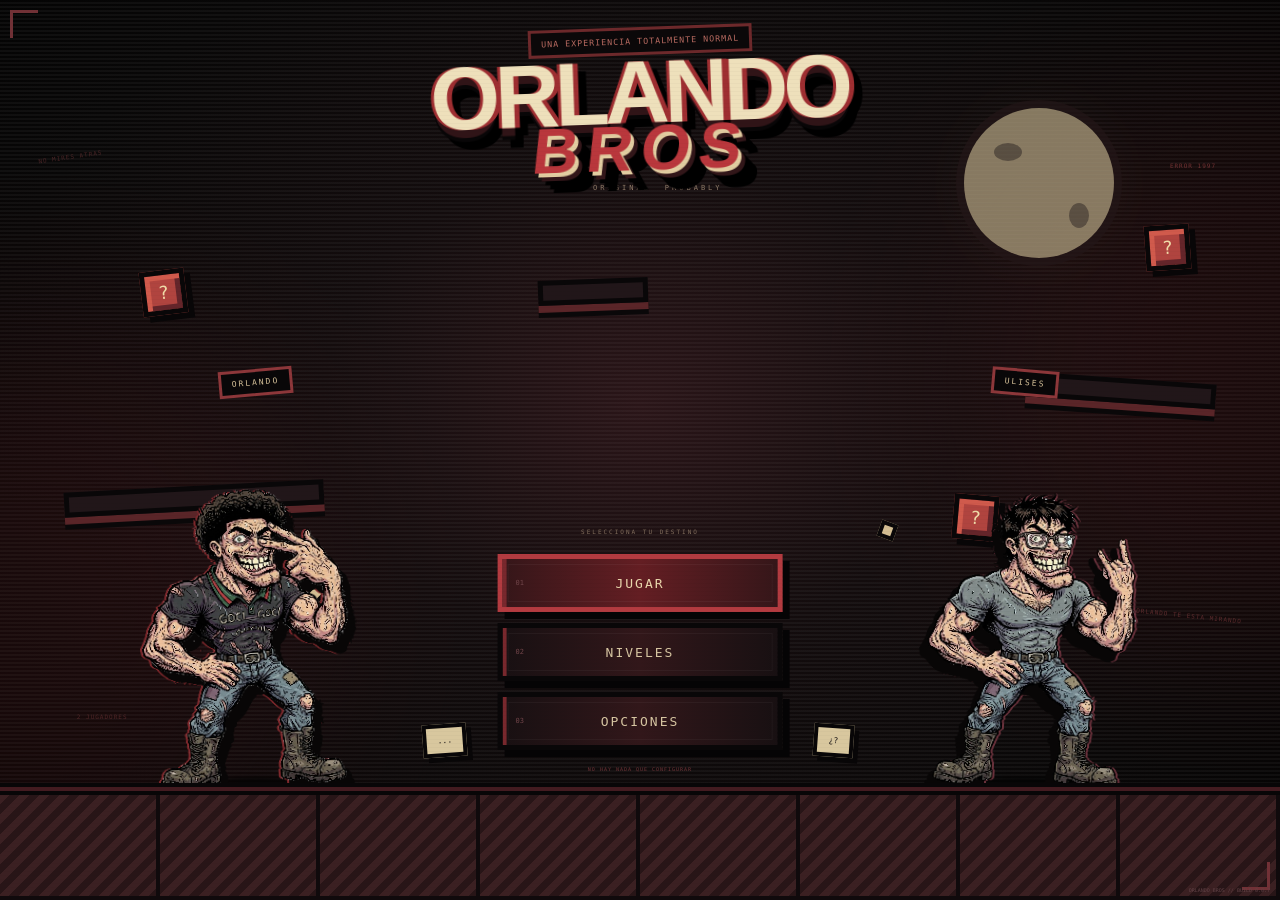
<file: index.html>
<!DOCTYPE html>
<html lang="es">
<head>
    <meta charset="UTF-8">

    <meta
        name="viewport"
        content="width=device-width, initial-scale=1.0, maximum-scale=1.0, user-scalable=no"
    >

    <meta name="theme-color" content="#080707">

    <title>ORLANDO BROS</title>

    <link rel="stylesheet" href="styles/menu.css">
</head>

<body>

<main class="menu">

    <!-- =====================================================
         FONDO
    ====================================================== -->

    <div class="background">

        <div class="noise"></div>

        <div class="red-glow glow-left"></div>
        <div class="red-glow glow-right"></div>

        <div class="moon"></div>

        <div class="background-platform platform-one"></div>
        <div class="background-platform platform-two"></div>
        <div class="background-platform platform-three"></div>

        <div class="floating-block block-a">?</div>
        <div class="floating-block block-b">?</div>
        <div class="floating-block block-c">?</div>

    </div>


    <!-- =====================================================
         TEXTOS PERDIDOS
    ====================================================== -->

    <div class="strange-text text-one">
        NO MIRES ATRAS
    </div>

    <div class="strange-text text-two">
        ORLANDO TE ESTA MIRANDO
    </div>

    <div class="strange-text text-three">
        2 JUGADORES
    </div>

    <div class="strange-text text-four">
        ERROR 1997
    </div>


    <!-- =====================================================
         LOGO
    ====================================================== -->

    <header class="logo-container">

        <div class="logo-warning">
            UNA EXPERIENCIA TOTALMENTE NORMAL
        </div>

        <h1 class="logo">

            <span class="logo-top">
                ORLANDO
            </span>

            <span class="logo-bottom">
                BROS
            </span>

        </h1>

        <div class="logo-under">
            <span>THE</span>
            <span>ORIGINAL</span>
            <span>PROBABLY</span>
        </div>

    </header>


    <!-- =====================================================
         ESCENARIO
    ====================================================== -->

    <section class="menu-stage">


        <!-- ORLANDO -->

        <div class="character-slot orlando-slot">

            <div class="character-label">
                ORLANDO
            </div>

            <div class="character-glitch"></div>

            <div class="sprite-wrapper orlando-wrapper">

                <img
                    class="character-sprite orlando-sprite"
                    src="assets/images/orlando.png"
                    alt="Orlando"
                >

            </div>

            <div class="character-shadow"></div>

            <div class="character-message">
                <span>...</span>
            </div>

        </div>


        <!-- =================================================
             MENU
        ================================================== -->

        <nav class="main-menu">

            <div class="menu-top-text">
                SELECCIONA TU DESTINO
            </div>

            <button
                class="menu-button play"
                onclick="location.href='game/init.html'"
            >
                <span class="button-number">01</span>
                <span class="button-text">JUGAR</span>
                <span class="button-symbol">▶</span>
            </button>


            <button class="menu-button">

                <span class="button-number">02</span>
                <span class="button-text">NIVELES</span>
                <span class="button-symbol">▶</span>

            </button>


            <button class="menu-button">

                <span class="button-number">03</span>
                <span class="button-text">OPCIONES</span>
                <span class="button-symbol">▶</span>

            </button>


            <div class="menu-bottom-warning">
                NO HAY NADA QUE CONFIGURAR
            </div>

        </nav>


        <!-- ULISES -->

        <div class="character-slot ulises-slot">

            <div class="character-label">
                ULISES
            </div>

            <div class="character-glitch"></div>

            <div class="sprite-wrapper ulises-wrapper">

                <img
                    class="character-sprite ulises-sprite"
                    src="assets/images/ulises.png"
                    alt="Ulises"
                >

            </div>

            <div class="character-shadow"></div>

            <div class="character-message">
                <span>¿?</span>
            </div>

        </div>

    </section>


    <!-- =====================================================
         SUELO
    ====================================================== -->

    <div class="ground">

        <div class="ground-top"></div>

        <div class="ground-body">

            <span></span>
            <span></span>
            <span></span>
            <span></span>
            <span></span>
            <span></span>
            <span></span>
            <span></span>

        </div>

    </div>


    <!-- =====================================================
         DECORACION
    ====================================================== -->

    <div class="pixel-object object-one"></div>
    <div class="pixel-object object-two"></div>

    <div class="screen-corner corner-top"></div>
    <div class="screen-corner corner-bottom"></div>

    <div class="scanlines"></div>

    <div class="version">
        ORLANDO BROS // BUILD 0.0.7
    </div>

</main>

</body>
</html>
</file>
<file: styles/menu.css>
* {
    box-sizing: border-box;
    margin: 0;
    padding: 0;
}

html,
body {
    width: 100%;
    height: 100%;
    overflow: hidden;
}

body {
    background: #070606;
    color: #eee;
    font-family: monospace;

    image-rendering: pixelated;
}


/* =========================================================
   MENU GENERAL
========================================================= */

.menu {
    position: relative;

    width: 100vw;
    height: 100vh;

    min-height: 550px;

    overflow: hidden;

    background:
        radial-gradient(
            ellipse at 50% 45%,
            #2a1518 0%,
            #130c0d 35%,
            #080707 72%,
            #030303 100%
        );

    isolation: isolate;
}


/* =========================================================
   FONDO
========================================================= */

.background {
    position: absolute;

    inset: 0;

    z-index: -20;

    overflow: hidden;
}


/* textura */

.noise {
    position: absolute;

    inset: -50%;

    opacity: .08;

    background-image:
        repeating-linear-gradient(
            0deg,
            transparent 0px,
            transparent 2px,
            #fff 3px,
            transparent 4px
        );

    animation: noiseMove .15s steps(2) infinite;
}

@keyframes noiseMove {

    0% {
        transform: translate(0, 0);
    }

    25% {
        transform: translate(-2px, 1px);
    }

    50% {
        transform: translate(1px, -2px);
    }

    75% {
        transform: translate(2px, 2px);
    }

    100% {
        transform: translate(0, 0);
    }
}


/* =========================================================
   RESPLANDOR ROJO
========================================================= */

.red-glow {
    position: absolute;

    width: 45vw;
    height: 45vw;

    max-width: 650px;
    max-height: 650px;

    border-radius: 50%;

    background: #8e2026;

    filter: blur(100px);

    opacity: .13;
}

.glow-left {
    left: -20%;
    top: 35%;
}

.glow-right {
    right: -20%;
    top: 10%;
}


/* =========================================================
   LUNA
========================================================= */

.moon {
    position: absolute;

    width: 150px;
    height: 150px;

    right: 13%;
    top: 12%;

    border-radius: 50%;

    background: #b9a986;

    box-shadow:
        0 0 0 8px #241718,
        0 0 60px rgba(205, 190, 140, .08);

    opacity: .7;
}

.moon::before,
.moon::after {
    content: "";

    position: absolute;

    border-radius: 50%;

    background: #766b58;
}

.moon::before {
    width: 28px;
    height: 18px;

    left: 30px;
    top: 35px;
}

.moon::after {
    width: 20px;
    height: 25px;

    right: 25px;
    bottom: 30px;
}


/* =========================================================
   PLATAFORMAS DEL FONDO
========================================================= */

.background-platform {
    position: absolute;

    height: 25px;

    background: #211619;

    border: 5px solid #090708;

    box-shadow:
        0 7px 0 #5a2528,
        0 12px 0 #0a0809;
}

.platform-one {
    width: 260px;

    left: 5%;
    top: 54%;

    transform: rotate(-3deg);
}

.platform-two {
    width: 190px;

    right: 5%;
    top: 42%;

    transform: rotate(4deg);
}

.platform-three {
    width: 110px;

    left: 42%;
    top: 31%;

    transform: rotate(-2deg);
}


/* =========================================================
   BLOQUES
========================================================= */

.floating-block {
    position: absolute;

    width: 45px;
    height: 45px;

    display: flex;

    align-items: center;
    justify-content: center;

    background: #b0443f;

    border: 5px solid #090708;

    color: #f0dca9;

    font-size: 18px;

    box-shadow:
        inset 5px 5px 0 #d05a4c,
        inset -5px -5px 0 #64252a,
        6px 6px 0 #080607;

    animation: blockFloat 2.5s steps(3) infinite;
}

.block-a {
    left: 11%;
    top: 30%;

    transform: rotate(-7deg);
}

.block-b {
    right: 22%;
    top: 55%;

    transform: rotate(5deg);

    animation-delay: .7s;
}

.block-c {
    right: 7%;
    top: 25%;

    transform: rotate(-4deg);

    animation-delay: 1.2s;
}

@keyframes blockFloat {

    0%,
    100% {
        translate: 0 0;
    }

    50% {
        translate: 0 -7px;
    }
}


/* =========================================================
   LOGO
========================================================= */

.logo-container {
    position: absolute;

    top: 3%;

    left: 50%;

    transform: translateX(-50%);

    width: 100%;

    text-align: center;

    z-index: 20;

    pointer-events: none;
}

.logo-warning {
    display: inline-block;

    padding: 6px 10px;

    background: #0b0809;

    border: 3px solid #6d292b;

    color: #b96b61;

    font-size: clamp(6px, .65vw, 9px);

    transform: rotate(-2deg);

    letter-spacing: 1px;
}

.logo {
    margin-top: 5px;

    line-height: .72;

    transform: rotate(-2deg);

    filter: drop-shadow(8px 8px 0 #000);
}

.logo-top {
    display: block;

    color: #eee0bb;

    font-family: Impact, Haettenschweiler, sans-serif;

    font-size: clamp(48px, 7vw, 105px);

    font-weight: 900;

    letter-spacing: -5px;

    text-shadow:
        5px 0 #9e2e31,
        -3px 0 #9e2e31,
        0 8px #301417,
        0 12px #080607;
}

.logo-bottom {
    display: block;

    color: #b9373c;

    font-family: Impact, Haettenschweiler, sans-serif;

    font-size: clamp(35px, 5vw, 75px);

    letter-spacing: 8px;

    transform: skewX(-8deg);

    text-shadow:
        4px 4px #e2cda1,
        8px 8px #321619,
        12px 12px #000;
}

.logo-under {
    display: flex;

    justify-content: center;

    gap: 14px;

    margin-top: 13px;

    color: #907c69;

    font-size: 7px;

    letter-spacing: 3px;
}


/* =========================================================
   TEXTOS EXTRAÑOS
========================================================= */

.strange-text {
    position: absolute;

    z-index: 3;

    color: #6e3436;

    font-size: 6px;

    letter-spacing: 1px;

    opacity: .6;

    pointer-events: none;
}

.text-one {
    left: 3%;
    top: 17%;

    transform: rotate(-8deg);
}

.text-two {
    right: 3%;
    top: 68%;

    color: #873e40;

    transform: rotate(6deg);
}

.text-three {
    left: 6%;
    bottom: 20%;
}

.text-four {
    right: 5%;
    top: 18%;

    color: #ae4a4c;

    animation: errorBlink 1.4s steps(2) infinite;
}

@keyframes errorBlink {

    0%,
    65% {
        opacity: .55;
    }

    66%,
    100% {
        opacity: .08;
    }
}


/* =========================================================
   ESCENARIO
========================================================= */

.menu-stage {
    position: absolute;

    left: 50%;
    bottom: 12%;

    transform: translateX(-50%);

    width: min(1350px, 96vw);

    height: 48vh;

    display: grid;

    grid-template-columns: 1fr 310px 1fr;

    align-items: end;

    z-index: 10;
}


/* =========================================================
   PERSONAJES
========================================================= */

.character-slot {
    position: relative;

    height: 100%;

    display: flex;

    align-items: center;
    justify-content: flex-end;

    flex-direction: column;
}


/* =========================================================
   SPRITES
========================================================= */

.sprite-wrapper {
    position: relative;

    height: 80%;

    display: flex;

    align-items: flex-end;
    justify-content: center;

    transform-origin: bottom center;
}


/*
    El tamaño se adapta automáticamente.

    Puedes cambiar width/height de tus PNG
    sin tener que modificar el resto del menú.
*/

.character-sprite {
    display: block;

    width: auto;
    height: min(330px, 34vh);

    object-fit: contain;

    image-rendering: pixelated;

    user-select: none;

    -webkit-user-drag: none;
}


/* Orlando */

.orlando-wrapper {
    transform: rotate(-3deg);

    animation:
        orlandoIdle 2.2s steps(4) infinite;
}

.orlando-sprite {
    filter:
        drop-shadow(8px 10px 0 #080606)
        drop-shadow(-2px 0 0 #7e272b);
}

@keyframes orlandoIdle {

    0%,
    100% {
        transform: rotate(-3deg) translateY(0);
    }

    50% {
        transform: rotate(-2deg) translateY(-8px);
    }
}


/* Ulises */

.ulises-wrapper {
    transform: rotate(3deg);

    animation:
        ulisesIdle 2.7s steps(5) infinite;
}

.ulises-sprite {
    filter:
        drop-shadow(-8px 10px 0 #080606)
        drop-shadow(2px 0 0 #69313b);
}

@keyframes ulisesIdle {

    0%,
    100% {
        transform: rotate(3deg) translateY(0);
    }

    50% {
        transform: rotate(5deg) translateY(-5px);
    }
}


/* =========================================================
   EFECTO GLITCH DE PERSONAJE
========================================================= */

.character-glitch {
    position: absolute;

    width: 100px;
    height: 5px;

    background: #d3474b;

    opacity: 0;

    pointer-events: none;

    animation: characterGlitch 4s steps(2) infinite;
}

.orlando-slot .character-glitch {
    top: 43%;
}

.ulises-slot .character-glitch {
    top: 51%;

    animation-delay: 1.5s;
}

@keyframes characterGlitch {

    0%,
    82%,
    100% {
        opacity: 0;

        transform:
            translateX(0)
            scaleX(1);
    }

    84% {
        opacity: .7;

        transform:
            translateX(-25px)
            scaleX(1.8);
    }

    85% {
        opacity: .2;

        transform:
            translateX(35px)
            scaleX(.5);
    }

    86% {
        opacity: 0;
    }
}


/* =========================================================
   SOMBRAS
========================================================= */

.character-shadow {
    position: absolute;

    bottom: 1px;

    width: 100px;
    height: 14px;

    background: #030303;

    border-radius: 50%;

    filter: blur(2px);

    opacity: .75;

    z-index: -1;
}


/* =========================================================
   NOMBRES
========================================================= */

.character-label {
    position: absolute;

    top: 2%;

    padding: 6px 10px;

    background: #090708;

    border: 3px solid #8d373a;

    color: #d7c29a;

    font-size: 8px;

    letter-spacing: 2px;

    z-index: 15;
}

.orlando-slot .character-label {
    transform: rotate(-5deg);
}

.ulises-slot .character-label {
    transform: rotate(5deg);
}


/* =========================================================
   MENSAJES
========================================================= */

.character-message {
    position: absolute;

    bottom: 8%;

    min-width: 35px;

    padding: 8px 11px;

    background: #d8c79e;

    color: #151011;

    border: 4px solid #080607;

    font-size: 8px;

    text-align: center;

    box-shadow:
        5px 5px 0 #080607;

    z-index: 20;

    animation: messageMove 3s steps(3) infinite;
}

.orlando-slot .character-message {
    right: 4%;

    transform: rotate(-4deg);
}

.ulises-slot .character-message {
    left: 4%;

    transform: rotate(4deg);

    animation-delay: .8s;
}

@keyframes messageMove {

    0%,
    100% {
        transform: translateY(0) rotate(-4deg);
    }

    50% {
        transform: translateY(-4px) rotate(-2deg);
    }
}


/* =========================================================
   MENU CENTRAL
========================================================= */

.main-menu {
    display: flex;

    flex-direction: column;

    align-items: center;

    justify-content: center;

    gap: 11px;

    padding-bottom: 20px;

    z-index: 30;
}

.menu-top-text {
    margin-bottom: 8px;

    color: #806d5c;

    font-size: 6px;

    letter-spacing: 2px;
}


/* =========================================================
   BOTONES
========================================================= */

.menu-button {
    position: relative;

    width: 285px;
    height: 58px;

    border: 5px solid #090708;

    background:
        linear-gradient(
            90deg,
            #181012,
            #32171a 50%,
            #181012
        );

    color: #d6c5a1;

    cursor: pointer;

    font-family: monospace;

    transition:
        transform .1s steps(2),
        background .1s steps(2),
        color .1s steps(2);

    box-shadow:
        7px 7px 0 #050405;

    overflow: hidden;
}

.menu-button::before {
    content: "";

    position: absolute;

    left: 0;
    top: 0;
    bottom: 0;

    width: 4px;

    background: #78282d;

    transition: width .1s steps(2);
}

.menu-button::after {
    content: "";

    position: absolute;

    inset: 5px;

    border: 1px solid rgba(255,255,255,.04);

    pointer-events: none;
}

.menu-button:hover,
.menu-button:focus-visible {
    transform: translate(-7px, -3px);

    background:
        linear-gradient(
            90deg,
            #5d2025,
            #8e3036 50%,
            #5d2025
        );

    color: #fff0c4;

    outline: none;

    box-shadow:
        12px 10px 0 #030303;
}

.menu-button:hover::before,
.menu-button:focus-visible::before {
    width: 13px;
}

.menu-button:active {
    transform: translate(3px, 5px);

    box-shadow:
        2px 2px 0 #050405;
}


/* =========================================================
   CONTENIDO BOTONES
========================================================= */

.button-number {
    position: absolute;

    left: 13px;
    top: 50%;

    transform: translateY(-50%);

    color: #704449;

    font-size: 7px;
}

.button-text {
    font-size: 13px;

    letter-spacing: 2px;
}

.button-symbol {
    position: absolute;

    right: 15px;
    top: 50%;

    transform: translateY(-50%);

    color: #a43c42;

    opacity: 0;

    transition: opacity .1s steps(1);
}

.menu-button:hover .button-symbol,
.menu-button:focus-visible .button-symbol {
    opacity: 1;
}


/* JUGAR */

.menu-button.play {
    border-color: #b33b40;

    background:
        linear-gradient(
            90deg,
            #351619,
            #641e23 50%,
            #351619
        );
}

.menu-button.play .button-text {
    color: #ead7ad;
}


/* =========================================================
   TEXTO INFERIOR
========================================================= */

.menu-bottom-warning {
    margin-top: 5px;

    color: #703438;

    font-size: 5px;

    letter-spacing: 1px;

    animation: warning 2s steps(2) infinite;
}

@keyframes warning {

    0%,
    75% {
        opacity: .7;
    }

    76%,
    100% {
        opacity: .15;
    }
}


/* =========================================================
   SUELO
========================================================= */

.ground {
    position: absolute;

    left: 0;
    right: 0;
    bottom: 0;

    height: 13%;

    z-index: 40;
}

.ground-top {
    height: 12px;

    background: #812e32;

    border-top: 4px solid #080607;
    border-bottom: 4px solid #080607;

    box-shadow:
        inset 0 -4px #431b20;
}

.ground-body {
    height: calc(100% - 12px);

    display: grid;

    grid-template-columns:
        repeat(8, 1fr);

    background: #261518;
}

.ground-body span {
    border-right: 4px solid #100a0c;
    border-bottom: 4px solid #100a0c;

    background:
        linear-gradient(
            135deg,
            #3b2022 25%,
            #281517 25%,
            #281517 50%,
            #3b2022 50%,
            #3b2022 75%,
            #281517 75%
        );

    background-size: 20px 20px;
}


/* =========================================================
   OBJETOS PIXEL
========================================================= */

.pixel-object {
    position: absolute;

    width: 17px;
    height: 17px;

    background: #d2bd92;

    border: 4px solid #090708;

    z-index: 4;
}

.object-one {
    left: 24%;
    top: 65%;

    transform: rotate(45deg);
}

.object-two {
    right: 30%;
    top: 58%;

    transform: rotate(20deg);
}


/* =========================================================
   SCANLINES
========================================================= */

.scanlines {
    position: absolute;

    inset: 0;

    z-index: 100;

    pointer-events: none;

    background:
        repeating-linear-gradient(
            to bottom,
            transparent 0px,
            transparent 3px,
            rgba(0,0,0,.12) 4px
        );

    opacity: .35;
}


/* =========================================================
   ESQUINAS
========================================================= */

.screen-corner {
    position: absolute;

    width: 28px;
    height: 28px;

    z-index: 101;

    pointer-events: none;
}

.corner-top {
    top: 10px;
    left: 10px;

    border-top: 3px solid #713136;
    border-left: 3px solid #713136;
}

.corner-bottom {
    right: 10px;
    bottom: 10px;

    border-right: 3px solid #713136;
    border-bottom: 3px solid #713136;
}


/* =========================================================
   VERSION
========================================================= */

.version {
    position: absolute;

    right: 10px;
    bottom: 7px;

    color: #624347;

    font-size: 5px;

    z-index: 110;
}


/* =========================================================
   TABLET
========================================================= */

@media (max-width: 950px) {

    .menu-stage {
        grid-template-columns: 1fr 260px 1fr;
    }

    .character-sprite {
        height: min(280px, 31vh);
    }

    .menu-button {
        width: 240px;
        height: 52px;
    }

    .button-text {
        font-size: 11px;
    }

    .moon {
        width: 100px;
        height: 100px;
    }
}


/* =========================================================
   MOVIL
========================================================= */

@media (max-width: 650px) {

    .menu {
        min-height: 560px;
    }

    .logo-container {
        top: 2%;
    }

    .logo-warning {
        font-size: 5px;
    }

    .logo-top {
        font-size: clamp(38px, 12vw, 62px);

        letter-spacing: -3px;
    }

    .logo-bottom {
        font-size: clamp(30px, 9vw, 48px);

        letter-spacing: 4px;
    }

    .logo-under {
        margin-top: 7px;

        font-size: 5px;
    }


    .menu-stage {
        bottom: 11%;

        width: 100%;

        height: 49vh;

        grid-template-columns: 1fr 145px 1fr;
    }


    .character-sprite {
        height: min(220px, 28vh);
    }


    .character-label {
        padding: 4px 6px;

        font-size: 5px;

        border-width: 2px;
    }


    .character-message {
        padding: 5px 7px;

        font-size: 6px;

        border-width: 3px;

        box-shadow:
            3px 3px 0 #080607;
    }


    .main-menu {
        gap: 8px;

        padding-bottom: 15px;
    }

    .menu-top-text {
        font-size: 4px;

        margin-bottom: 4px;
    }

    .menu-button {
        width: 145px;
        height: 42px;

        border-width: 4px;

        box-shadow:
            5px 5px 0 #050405;
    }

    .button-text {
        font-size: 7px;

        letter-spacing: 1px;
    }

    .button-number {
        left: 8px;

        font-size: 5px;
    }

    .button-symbol {
        right: 8px;
    }

    .menu-bottom-warning {
        font-size: 4px;
    }


    .moon {
        width: 65px;
        height: 65px;

        right: 8%;
        top: 17%;
    }

    .moon::before {
        width: 14px;
        height: 9px;

        left: 14px;
        top: 16px;
    }

    .moon::after {
        width: 10px;
        height: 13px;

        right: 12px;
        bottom: 13px;
    }


    .strange-text {
        font-size: 4px;
    }

    .text-two {
        display: none;
    }

    .text-four {
        right: 3%;
    }


    .floating-block {
        width: 28px;
        height: 28px;

        border-width: 3px;

        font-size: 11px;

        box-shadow:
            inset 3px 3px 0 #d05a4c,
            inset -3px -3px 0 #64252a,
            4px 4px 0 #080607;
    }


    .ground {
        height: 11%;
    }

    .ground-top {
        height: 9px;

        border-width: 3px;
    }

    .ground-body {
        height: calc(100% - 9px);
    }

    .ground-body span {
        border-width: 2px;
    }


    .version {
        font-size: 3px;

        right: 5px;
        bottom: 4px;
    }
}


/* =========================================================
   TELEFONOS PEQUEÑOS
========================================================= */

@media (max-width: 390px) {

    .logo-top {
        font-size: 34px;
    }

    .logo-bottom {
        font-size: 27px;
    }

    .logo-under {
        display: none;
    }

    .menu-stage {
        grid-template-columns: 1fr 125px 1fr;
    }

    .character-sprite {
        height: 175px;
    }

    .character-label {
        display: none;
    }

    .character-message {
        display: none;
    }

    .menu-button {
        width: 125px;
        height: 38px;
    }

    .button-text {
        font-size: 6px;
    }

    .strange-text {
        display: none;
    }
}


/* =========================================================
   REDUCIR ANIMACIONES
========================================================= */

@media (prefers-reduced-motion: reduce) {

    *,
    *::before,
    *::after {
        animation: none !important;
        transition: none !important;
    }
}
</file>
